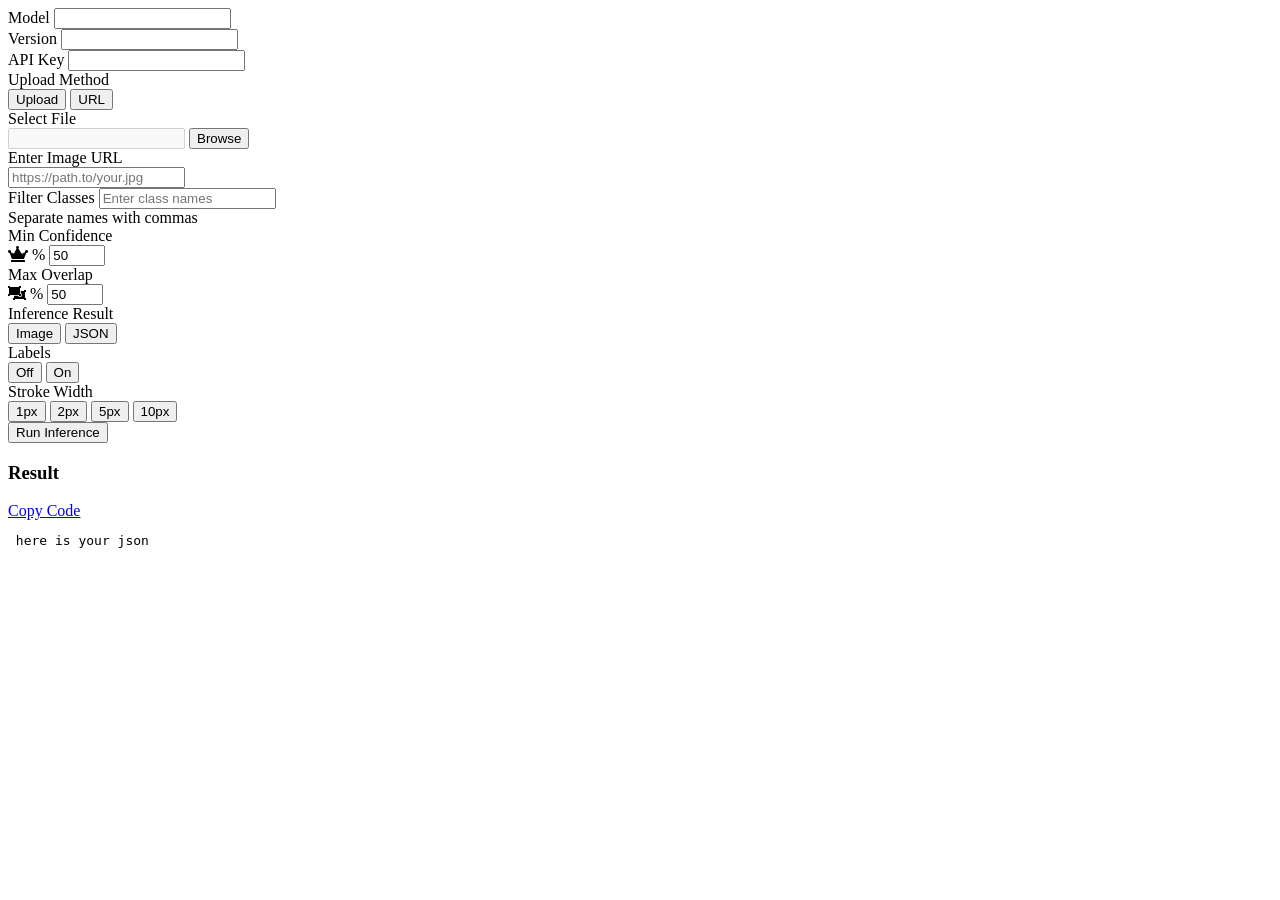
<file: web_app/index.html>
<head>
	<link href="https://fonts.googleapis.com/css2?family=Inter:wght@400;600&display=swap" rel="stylesheet">
	<link rel="stylesheet" href="https://pro.fontawesome.com/releases/v5.10.0/css/all.css" integrity="sha384-AYmEC3Yw5cVb3ZcuHtOA93w35dYTsvhLPVnYs9eStHfGJvOvKxVfELGroGkvsg+p" crossorigin="anonymous"/>
</head>

<body>
	<form id="inputForm">
		<div class="header">
			<div class="header__grid">
<!-- 				<img class="header__logo" src="https://uploads-ssl.webflow.com/5f6bc60e665f54545a1e52a5/6143750f1177056d60fc52d9_roboflow_logomark_inference.png" alt="Roboflow Inference"> -->
				<div>
					<label class="header__label" for="model">Model</label>
					<input class="input" type="text" id="model" />
				</div>
				<div>
					<label class="header__label" for="version">Version</label>
					<input class="input" type="number" id="version" />
				</div>
				<div>
					<label class="header__label" for="api_key">API Key</label>
					<input class="input" type="text" id="api_key" />
				</div>
			</div>
		</div>
      
		<div class="content">
			<div class="content__grid">
				<div class="col-12-s6-m4" id="method">
					<label class="input__label">Upload Method</label>
					<div>
						<button data-value="upload" id="computerButton" class="bttn left fill active">Upload</button>
						<button data-value="url" id="urlButton" class="bttn right fill">URL</button>
					</div>
				</div>

				<div class="col-12-m8" id="fileSelectionContainer">
					<label class="input__label" for="file">Select File</label>
					<div class="flex">
						<input class="input input--left flex-1" type="text" id="fileName" disabled />							
						<button id="fileMock" class="bttn right active">Browse</button>
					</div>
					<input style="display: none;" type="file" id="file" />
				</div>

				<div class="col-12-m8" id="urlContainer">
					<label class="input__label" for="file">Enter Image URL</label>
					<div class="flex">
						<input type="text" id="url" placeholder="https://path.to/your.jpg" class="input"/><br>
					</div>
				</div>
        
				<div class="col-12-m6">
					<label class="input__label" for="classes">Filter Classes</label>
					<input type="text" id="classes" placeholder="Enter class names" class="input"/><br>
					<span class="text--small">Separate names with commas</span>
				</div>

				<div class="col-6-m3 relative">
					<label class="input__label" for="confidence">Min Confidence</label>
					<div>
						<i class="fas fa-crown"></i>
						<span class="icon">%</span>
						<input type="number" id="confidence" value="50" max="100" accuracy="2" min="0" class="input input__icon"/></div>
					</div>
				<div class="col-6-m3 relative">
					<label class="input__label" for="overlap">Max Overlap</label>
					<div>
						<i class="fas fa-object-ungroup"></i>
						<span class="icon">%</span>
						<input type="number" id="overlap" value="50" max="100" accuracy="2" min="0" class="input input__icon"/></div>
				</div>
				<div class="col-6-m3" id="format">
					<label class="input__label">Inference Result</label>
					<div>
						<button id="imageButton" data-value="image" class="bttn left fill active">Image</button>
						<button id="jsonButton" data-value="json" class="bttn right fill">JSON</button>
					</div>
				</div>
				<div class="col-12 content__grid" id="imageOptions">
					<div class="col-12-s6-m4" id="labels">
						<label class="input__label">Labels</label>
						<div>
							<button class="bttn left active">Off</button>
							<button data-value="on" class="bttn right">On</button>
						</div>
					</div>
					<div class="col-12-s6-m4" id="stroke">
						<label class="input__label">Stroke Width</label>
						<div>
							<button data-value="1" class="bttn left active">1px</button>
							<button data-value="2" class="bttn">2px</button>
							<button data-value="5" class="bttn">5px</button>
							<button data-value="10" class="bttn right">10px</button>
						</div>
					</div>
				</div>
				<div class="col-12">
					<button type="submit" value="Run Inference" class="bttn__primary">Run Inference</button>
				</div>
			</div>
			<div class="result" id="resultContainer">
				<div class="divider"></div>
				<div class="result__header">
					<h3 class="headline">Result</h3>
					<a href="#">Copy Code</a>
				</div>
				<pre id="output" class="codeblock"/> here is your json </pre>
			</div>
		</div>
	</form>
</body>
</file>
